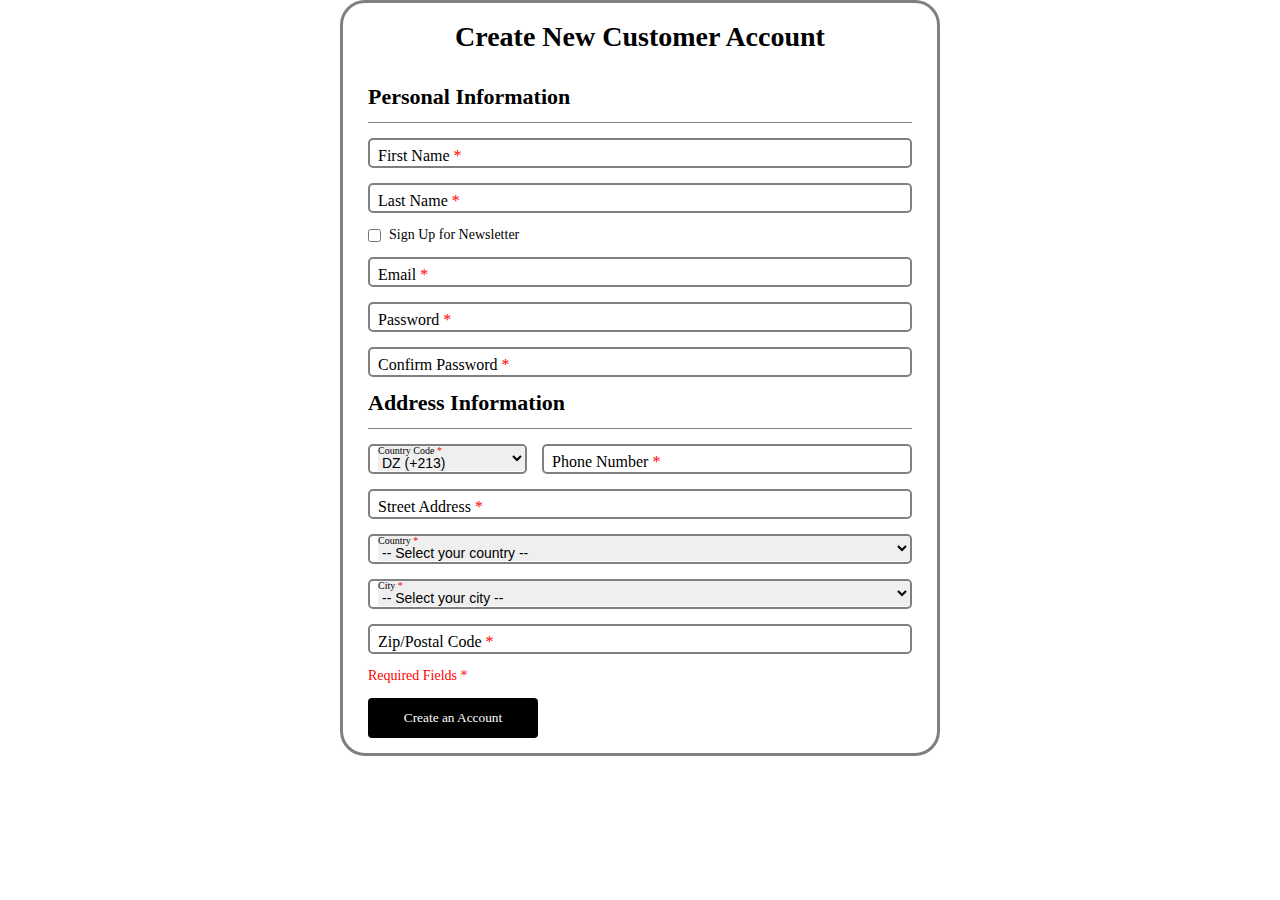
<file: index.html>
<!DOCTYPE html>
<html lang="en">
<head>
    <meta charset="UTF-8">
    <meta http-equiv="X-UA-Compatible" content="IE=edge">
    <meta name="viewport" content="width=device-width, initial-scale=1.0">
    <link rel="stylesheet" href="css/style.css">
    <title>Document</title>
</head>
<body>

    <form target="_blank" class="registration-form"  action="postreg.html" method="GET" enctype="multipart/form-data">
        <div class="registration-form__container container">
            <h1 class="registration-form__title">Create New Customer Account</h1>
            <div class="registration-form__presonal-information">
                <h2 class="registration-form__personal-title secondary-title"> Personal Information</h2>
                <div class="registration-form__input-wrap">
                    <label for="registration-form__fname">First Name <span>*</span></label>
                     <input data-placeholder="" required type="text" pattern="[A-Za-z]{1,32}" 
                     name="registration-form__fname" 
                     id="registration-form__fname" 
                     class="registration-form__fname">
                </div>
                <div class="registration-form__input-wrap">
                    <label for="registration-form__lname">Last Name <span>*</span></label>
                     <input data-placeholder="" required type="text" pattern="[A-Za-z]{1,32}" 
                     name="registration-form__lname" id="registration-form__lname" 
                     class="registration-form__lname">
                </div>
                <div class="registration-form__newsletter-sign-wrap">
                     <input type="checkbox"  
                     name="registration-form__newsletter-sign" 
                     id="registration-form__newsletter-sign" 
                     class="registration-form__newsletter-sign">
                     <label for="registration-form__newsletter-sign">Sign Up for Newsletter</label>
                </div>
                <div class="registration-form__input-wrap">
                    <label for="registration-form__email">Email <span>*</span></label>
                     <input data-placeholder="" required type="email" 
                     name="registration-form__email" id="registration-form__email" 
                     class="registration-form__email">
                </div>
                <div class="registration-form__input-wrap">
                    <label for="registration-form__password">Password <span>*</span></label>
                    <input data-placeholder="1 digit, 1 uppercase letter, min length 8, max length 32" 
                    required type="password" pattern="^(?=.*[0-9])(?=.*[a-z])(?=.*[A-Z]).{8,32}$" 
                    name="registration-form__password" id="registration-form__password" 
                    class="registration-form__password">
                </div>
                <div class="registration-form__input-wrap">
                    <label for="registration-form__confirm-password">Confirm Password <span>*</span></label>
                    <input data-placeholder="1 digit, 1 uppercase letter, min length 8, max length 32" 
                    required type="password" pattern="^(?=.*[0-9])(?=.*[a-z])(?=.*[A-Z]).{8,32}$" 
                    name="registration-form__confirm-password" id="registration-form__confirm-password"
                    class="registration-form__confirm-password">
                </div>
        
            </div>
            <h2 class="registration-form__address-title secondary-title">Address Information</h2>
            <div class="registration-form__address-information">
                <div class="registration-form__phone-wrap">
                    <div class="registration-form__country-code-wrap">
                        <p>Country Code <span>*</span></p>
                        <select required name="registration-form__country-code"
                         class="registration-form__country-code" id="registration-form__country-code">
                            <option value="DZ (+213)">DZ (+213)</option>
                            <option>AO (+244)</option>
                            <option>BJ (+229)</option>
                            <option>BW (+267)</option>
                            <option>BF (+226)</option>
                        </select>
                    </div>
                    <div class="registration-form__input-wrap phone-wrap">
                        <label for="registration-form__phone">Phone Number <span>*</span></label>
                        <input data-placeholder="" required type="tel" 
                        name="registration-form__phone" pattern="^\d{10}$" 
                        id="registration-form__phone" class="registration-form__phone">
                    </div>
                </div>
                <div class="registration-form__input-wrap">
                    <label for="registration-form__street-address">Street Address <span>*</span></label>
                    <input data-placeholder="" required type="text" 
                    name="registration-form__street-address" 
                    id="registration-form__street-address"
                    class="registration-form__street-address">
                </div>
                <div class="registration-form__country-wrap select-field-wrap">
                    <p>Country <span>*</span></p>
                    <select required name="registration-form__country" 
                    class="registration-form__country select-field" id="registration-form__country">
                        <option disabled selected value>-- Select your country --</option>
                        <option class="Algeria" value="Algeria">Algeria</option>
                        <option class="Angola" value="Angola">Angola</option>
                        <option class="Benin" value="Benin">Benin</option>
                        <option class="Botswana" value="Botswana">Botswana</option>
                        <option class="Burkina-Faso" value="Burkina-Faso">Burkina Faso</option>
                    </select>
                </div>
                <div class="registration-form__city-wrap select-field-wrap">
                    <p>City <span>*</span></p>
                    <select required name="registration-form__city" class="registration-form__city select-field" id="registration-form__city">
                        <option disabled selected value>-- Select your city --</option>
                        <optgroup label="Algeria" class="Algeria">
                            <option value="Algiers">Algiers</option>
                            <option value="Oran">Oran</option>
                            <option value="Constantine">Constantine</option>
                            <option value="Batna">Batna</option>
                            <option value="Djelfa">Djelfa</option>
                        </optgroup>
                        <optgroup label="Angola" class="Angola">
                            <option value="Ambriz">Ambriz</option>
                            <option value="Andulo">Andulo</option>
                            <option value="Bailundo">Bailundo</option>
                            <option value="Balombo">Balombo</option>
                            <option value="Baía Farta">Baía Farta</option>
                        </optgroup>
                        <optgroup label="Benin" class="Benin">
                            <option value="Cotonou">Cotonou</option>
                            <option value="Porto-Novo">Porto-Novo</option>
                            <option value="Parakou">Parakou</option>
                            <option value="Djougou">Djougou</option>
                            <option value="Bohicon">Bohicon</option>
                        </optgroup>
                        <optgroup label="Botswana" class="Botswana">
                            <option value="Gaborone">Gaborone</option>
                            <option value="Francistown">Francistown</option>
                            <option value="Molepolole">Molepolole</option>
                            <option value="Serowe">Serowe</option>
                            <option value="Maun">Maun</option>
                        </optgroup>
                        <optgroup label="Burkina-Faso" class="Burkina-Faso">
                            <option value="Aribinda">Aribinda</option>
                            <option value="Bagré">Bagré</option>
                            <option value="Banfora">Banfora</option>
                            <option value="Batié">Batié</option>
                            <option value="Bogandé">Bogandé</option>
                        </optgroup>
                    </select>
                </div>
                <div class="registration-form__input-wrap">
                    <label for="registration-form__postal-code">Zip/Postal Code <span>*</span></label>
                    <input data-placeholder="" required type="tel" 
                    name="registration-form__postal-code"
                      pattern="^\d{5}$"  id="registration-form__postal-code" 
                      class="registration-form__postal-code">
                </div>
              
                <p class="registration-form__required-fields">Required Fields <span>*</span></p>
                <button type="submit" class="registration-form__submit-btn btn">Create an Account</button>
            </div>
        </div>
    </form>
   
    <script src="js/script.js"></script>
</body>
</html>
</file>
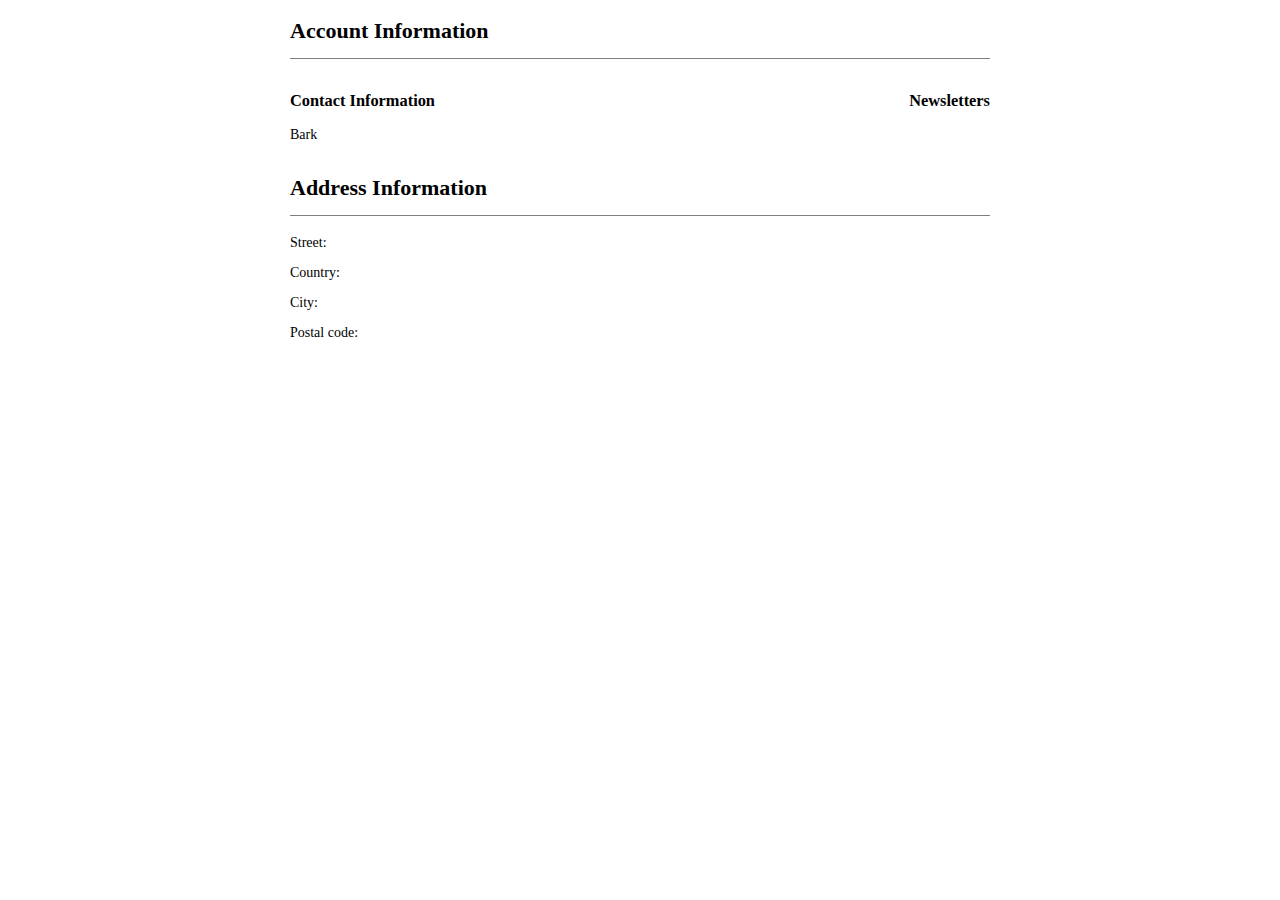
<file: postreg.html>
<!DOCTYPE html>
<html lang="en">
<head>
    <meta charset="UTF-8">
    <meta http-equiv="X-UA-Compatible" content="IE=edge">
    <meta name="viewport" content="width=device-width, initial-scale=1.0">
    <link rel="stylesheet" href="css/postreg.css">
    <title>Account Information</title>
</head>
<body>
    <div class="registration-info">
        <div class="container">
            <h2 class="registration-info__account-title secondary-title">Account Information</h2>
            <div class="registration-info__account-info">
                <div class="registration-info__contact-info">
                    <h3 class="registration-info__contacts-title">Contact Information</h3>
                    <p>
                        <span class="registration-info__fname">Bark</span>
                        <span class="registration-info__lname">Barkovich</span>
                    </p>
                    <p class="registration-info__email">Bark</p>
                    <p class="registration-info__phone">Bark</p>
                </div>
                <div class="registration-info__newsletters">
                    <h3 class="registration-info__newsletter-title">Newsletters</h3>
                    <p class="registration-info__newsletter-text"></p>
                </div>
            </div>
            <h2 class="registration-info__address-title secondary-title">Address Information</h2>
            <div class="registration-info__address-info">
                <p class="registration-info__street">Street:<span></span></p>
                <p class="registration-info__country">Country:<span></span></p>
                <p class="registration-info__city">City:<span></span></p>
                <p class="registration-info__postal-code">Postal code:<span></span></p>
            </div>
        </div>
    </div>
    <script src="js/postreg.js"></script>
</body>
</html>
</file>
<file: css/style.css>
* {
  padding: 0;
  margin: 0;
  border: 0;
}

*,
*:before,
*:after {
  -webkit-box-sizing: border-box;
  box-sizing: border-box;
}

:focus,
:active {
  outline: none;
}

*::-webkit-scrollbar {
  width: 0;
}

*::-webkit-scrollbar {
  width: 0;
}

*::-webkit-scrollbar-track {
  background: transparent;
}

*::-webkit-scrollbar-thumb {
  background: transparent;
  border: none;
}

* {
  -ms-overflow-style: none;
}

a:focus,
a:active {
  outline: none;
}

nav,
footer,
header,
aside {
  display: block;
}

html,
body {
  height: 100%;
  width: 100%;
  font-size: 100%;
  line-height: 1;
  font-size: 14px;
  font-family: Roboto;
  -ms-text-size-adjust: 100%;
  -moz-text-size-adjust: 100%;
  -webkit-text-size-adjust: 100%;
}

input,
button,
textarea {
  font-family: inherit;
}

input::-ms-clear {
  display: none;
}

button {
  cursor: pointer;
}

button::-moz-focus-inner {
  padding: 0;
  border: 0;
}

a,
a:visited {
  text-decoration: none;
}

a:hover {
  text-decoration: none;
}

ul li {
  list-style: none;
}

img {
  vertical-align: top;
}

h1,
h2,
h3,
h4,
h5,
h6 {
  font-size: inherit;
  font-weight: 400;
}

.registration-form {
  margin: 0 10px;
}

.registration-form__container {
  border: 3px solid #808080;
  border-radius: 25px;
  padding: 0 25px;
}

.container {
  margin: 0 auto;
  max-width: 600px;
  width: 100%;
}

.container .registration-form__title {
  text-align: center;
  font-size: 28px;
  font-weight: 700;
  margin-bottom: 35px;
  margin-top: 20px;
}

.container .registration-form__personal-title {
  font-size: 22px;
  font-weight: 700;
  margin-bottom: 15px;
}

.container .registration-form__address-title {
  font-size: 22px;
  font-weight: 700;
  margin-bottom: 15px;
}

.container .secondary-title {
  position: relative;
  padding-bottom: 15px;
}

.container .secondary-title::after {
  content: "";
  position: absolute;
  background-color: gray;
  width: 100%;
  height: 1px;
  bottom: 0;
  left: 0;
}

.registration-form__input-wrap {
  border: 2px solid #808080;
  height: 30px;
  margin-bottom: 15px;
  padding-left: 8px;
  position: relative;
  border-radius: 5px;
  overflow: hidden;
}

.registration-form__input-wrap label {
  font-size: 10px;
  outline: 0;
  position: absolute;
  -webkit-transform-origin: top left;
          transform-origin: top left;
  -webkit-transform: translate(0, 8px) scale(1.6);
          transform: translate(0, 8px) scale(1.6);
  cursor: text;
}

.registration-form__input-wrap span {
  color: #ff0000;
}

.registration-form__input-wrap input {
  width: 100%;
  height: 25px;
  font-size: 16px;
  padding-top: 8px;
}

.registration-form__input-wrap:focus-within {
  border: 3px solid #000;
}

.registration-form__input-wrap.active label {
  -webkit-transform: none;
          transform: none;
}

.registration-form__newsletter-sign-wrap {
  display: -webkit-box;
  display: -ms-flexbox;
  display: flex;
  -webkit-box-align: center;
      -ms-flex-align: center;
          align-items: center;
  margin-bottom: 15px;
}

.registration-form__newsletter-sign-wrap .registration-form__newsletter-sign {
  width: auto;
  margin-bottom: 0;
  margin-right: 8px;
}

select {
  width: 100%;
  height: 30px;
  margin-bottom: 15px;
}

.registration-form__phone-wrap {
  display: -webkit-box;
  display: -ms-flexbox;
  display: flex;
}

.registration-form__phone-wrap .phone-wrap {
  -webkit-box-flex: 0;
      -ms-flex: 0 1 70%;
          flex: 0 1 70%;
}

.registration-form__country-code-wrap {
  -webkit-box-flex: 0;
      -ms-flex: 0 1 30%;
          flex: 0 1 30%;
  margin-right: 15px;
  border: 2px solid #808080;
  height: 30px;
  margin-bottom: 15px;
  padding-left: 8px;
  border-radius: 5px;
  overflow: hidden;
  position: relative;
}

.registration-form__country-code-wrap p {
  font-size: 10px;
  outline: 0;
  position: absolute;
  -webkit-transform-origin: top left;
          transform-origin: top left;
}

.registration-form__country-code-wrap span {
  color: #ff0000;
}

.registration-form__country-code-wrap select {
  width: 100%;
  height: 25px;
  font-size: 14px;
  padding-top: 8px;
}

.select-field-wrap {
  border: 2px solid #808080;
  height: 30px;
  margin-bottom: 15px;
  padding-left: 8px;
  border-radius: 5px;
  overflow: hidden;
  position: relative;
}

.select-field-wrap p {
  font-size: 10px;
  outline: 0;
  position: absolute;
  -webkit-transform-origin: top left;
          transform-origin: top left;
}

.select-field-wrap span {
  color: #ff0000;
}

.select-field-wrap select {
  width: 100%;
  height: 25px;
  font-size: 14px;
  padding-top: 8px;
}

.registration-form__required-fields {
  color: #ff0000;
  display: block;
  margin-bottom: 15px;
}

.registration-form__submit-btn {
  -webkit-transition: 0.2s;
  transition: 0.2s;
  max-width: 170px;
  width: 100%;
  height: 40px;
  background-color: #000000;
  color: #ffffff;
  margin-bottom: 15px;
  border-radius: 4px;
}

.registration-form__submit-btn:disabled {
  background-color: #808080;
}

.registration-form__submit-btn:hover {
  -webkit-transform: scale(1.1);
          transform: scale(1.1);
}
/*# sourceMappingURL=style.css.map */
</file>
<file: css/postreg.css>
body {
  font-size: 14px;
  font-weight: 400;
  font-style: normal;
}

.container {
  max-width: 700px;
  max-height: 500px;
  margin: 0 auto;
  width: 100%;
}

.secondary-title {
  position: relative;
  padding-bottom: 15px;
}

.secondary-title::after {
  content: "";
  position: absolute;
  background-color: gray;
  width: 100%;
  height: 1px;
  bottom: 0;
  left: 0;
}

.registration-info__account-info {
  display: -webkit-box;
  display: -ms-flexbox;
  display: flex;
  -webkit-box-pack: justify;
      -ms-flex-pack: justify;
          justify-content: space-between;
}

.registration-info__account-title {
  font-size: 22px;
  font-weight: 700;
  margin-bottom: 15px;
}

.registration-info__address-title {
  font-size: 22px;
  font-weight: 700;
}
/*# sourceMappingURL=postreg.css.map */
</file>
